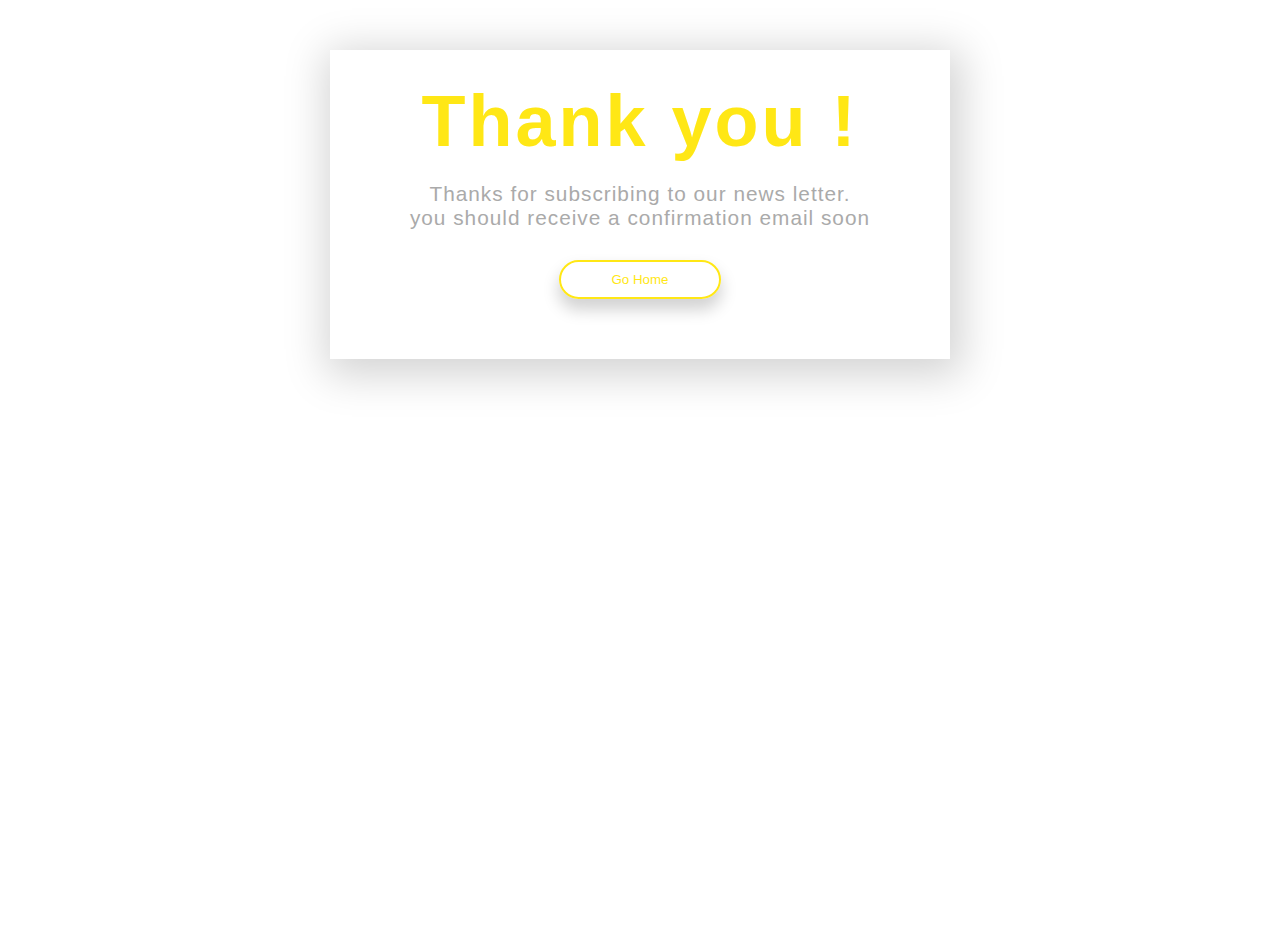
<file: thanks.html>
<!DOCTYPE html>
<html lang="en">
    <head>
        <meta charset="UTF-8">
        <meta name="viewport" content="width=device-width, initial-scale=1.0">
        <title>Thanks</title>
        <link rel="shortcut icon" href="images/logo.png">
        <link rel="stylesheet" href="css/thanks.css">
        <link href="css/templatemo-nomad-force.css" rel="stylesheet">
        <link href="https://fonts.googleapis.com/css?family=Kaushan+Script|Source+Sans+Pro" rel="stylesheet">
    </head>
    <body>
        <div class=content>
            <div class="wrapper-1">
                <div class="wrapper-2">
                    <h1>Thank you !</h1>
                    <p>Thanks for subscribing to our news letter.  </p>
                    <p>you should receive a confirmation email soon  </p>
                    <a href="index.html">
                        <button id="go-home">
                            go home
                        </button>
                        </a>
                </div>
            </div>
        </div>
    </body>
</html>
</file>
<file: css/thanks.css>
* {
    box-sizing: border-box;
}
body {
    background: #ffffff;
    background: linear-gradient(to bottom, #ffffff 0%, #e1e8ed 100%);
    filter: progid:DXImageTransform.Microsoft.gradient( startColorstr='#ffffff', endColorstr='#e1e8ed',GradientType=0 );
    height: 100%;
    margin: 0;
    background-repeat: no-repeat;
    background-attachment: fixed;
}

.wrapper-1 {
    width: 100%;
    height: 100vh;
    display: flex;
    flex-direction: column;
}
.wrapper-2 {
    padding: 30px;
    text-align: center;
}
h1 {
    font-size: 4em;
    letter-spacing: 3px;
    color: #ffe715;
    margin: 0;
    margin-bottom: 20px;
}
.wrapper-2 p {
    margin: 0;
    font-size: 1.3em;
    color: #aaa;
    letter-spacing: 1px;
}
#go-home {
    color: #ffe715;
    background: none;
    border: none;
    padding: 10px 50px;
    margin: 30px 0;
    border-radius: 30px;
    text-transform: capitalize;
    box-shadow: 0 10px 16px 1px lightgray;
    border: 2px solid #ffe715;
    cursor: pointer;
}
#go-home:hover {
    background: #ffe715;
}
#go-home a {
    color: #ffe715;
}
a:hover #go-home {
    color: #fff !important;
}
.footer-like {
    margin-top: auto;
    background: #d7e6fe;
    padding: 6px;
    text-align: center;
}
.footer-like p {
    margin: 0;
    padding: 4px;
    color: #ffe715;
    font-family: 'Source Sans Pro', sans-serif;
    letter-spacing: 1px;
}
.footer-like p a {
    text-decoration: none;
    color: #ffe715;
    font-weight: 600;
}

@media (min-width: 360px) {
    h1 {
        font-size: 4.5em;
    }
    .go-home {
        margin-bottom: 20px;
    }
}

@media (min-width: 600px) {
    .content {
        max-width: 1000px;
        margin: 0 auto;
    }
    .wrapper-1 {
        height: initial;
        max-width: 620px;
        margin: 0 auto;
        margin-top: 50px;
        box-shadow: 4px 8px 40px 8px lightgray;
    }
}
</file>
<file: css/templatemo-nomad-force.css>
:root {
    --white-color: #ffffff;
    --primary-color: #ffe715;
    --section-bg-color: #f9f9f9;
    --dark-color: #101920;
    --grey-color: #fcfeff;
    --text-secondary-white-color: rgba(255, 255, 255, 0.98);
    --title-color: #565758;
    --p-color: #717275;

    --body-font-family: 'Jost', sans-serif;

    --h1-font-size: 72px;
    --h2-font-size: 42px;
    --h3-font-size: 36px;
    --h4-font-size: 32px;
    --h5-font-size: 24px;
    --h6-font-size: 22px;
    --p-font-size: 20px;
    --copyright-text-font-size: 14px;
    --custom-link-font-size: 12px;

    --font-weight-light: 300;
    --font-weight-normal: 400;
    --font-weight-bold: 700;
    --font-weight-black: 900;
}

body,
html {
    height: 100%;
}

body {
    background: var(--white-color);
    font-family: var(--body-font-family);
    position: relative;
}

/*---------------------------------------
  TYPOGRAPHY               
-----------------------------------------*/

h2,
h3,
h4,
h5,
h6 {
    color: var(--dark-color);
    line-height: inherit;
}

h1,
h2,
h3,
h4,
h5,
h6 {
    font-weight: var(--font-weight-bold);
}

h1,
h2 {
    font-weight: var(--font-weight-black);
}

h1 {
    font-size: var(--h1-font-size);
    line-height: normal;
}

h2 {
    font-size: var(--h2-font-size);
}

h3 {
    font-size: var(--h3-font-size);
}

h4 {
    font-size: var(--h4-font-size);
}

h5 {
    font-size: var(--h5-font-size);
}

h6 {
    font-size: var(--h6-font-size);
}

p {
    color: var(--p-color);
    font-size: var(--p-font-size);
    font-weight: var(--font-weight-light);
    letter-spacing: 0.5px;
}

.text-secondary-white-color {
    color: var(--text-secondary-white-color);
}

a,
button {
    touch-action: manipulation;
    transition: all 0.3s;
}

a {
    color: var(--p-color);
    text-decoration: none;
}

a:hover {
    color: var(--primary-color);
}

::selection {
    background: var(--dark-color);
    color: var(--white-color);
}

.custom-underline {
    border-bottom: 2px solid var(--white-color);
    color: var(--white-color);
    padding-bottom: 4px;
}

.videoWrapper {
    position: relative;
    padding-bottom: 56.25%; /* 16:9 */
    height: 0;
    z-index: -100;
}

.custom-video {
    position: absolute;
    top: 0;
    left: 0;
    width: 100%;
    height: 100%;
}

.overlay {
    background: linear-gradient(to top, #000, transparent 90%);
    position: absolute;
    top: 0;
    right: 0;
    bottom: 0;
    left: 0;
}

/*---------------------------------------
  CUSTOM LINK               
-----------------------------------------*/
.custom-links {
    max-width: 230px;
}

.custom-link {
    position: relative;
    overflow: hidden;
    z-index: 1;
    display: inline-block;
    transition: all 0.3s cubic-bezier(0.645, 0.045, 0.355, 1);
}

.custom-link::after {
    content: '';
    width: 0;
    height: 2px;
    bottom: 0;
    position: absolute;
    left: auto;
    right: 0;
    z-index: -1;
    transition: width 0.6s cubic-bezier(0.25, 0.8, 0.25, 1) 0s;
    background: currentColor;
}

.custom-link:hover::after {
    width: 100%;
    left: 0;
    right: auto;
}

.custom-link:hover,
.custom-link:hover::after {
    color: var(--white-color);
}

b,
strong {
    font-weight: var(--font-weight-bold);
}

/*---------------------------------------
  NAVIGATION               
-----------------------------------------*/

.navbar {
    z-index: 9;
    right: 0;
    left: 0;
    padding-top: 15px;
    padding-bottom: 15px;
}

.navbar-brand {
    color: var(--primary-color);
    font-size: 24px;
    font-weight: var(--font-weight-bold);
}

.navbar-expand-lg .navbar-nav .nav-link {
    padding-right: 15px;
    padding-left: 15px;
}

.navbar-nav .nav-link:hover::after {
    opacity: 1;
    -webkit-transform: translateY(0px);
    -moz-transform: translateY(0px);
    transform: translateY(0px);
}

.navbar-nav .nav-link {
    color: var(--p-color);
    font-size: 18px;
    font-weight: var(--font-weight-bold);
    position: relative;
}

.navbar-nav .nav-link:hover::after,
.navbar-nav .nav-item.active .nav-link::after {
    color: var(--primary-color);
    opacity: 1;
    -webkit-transform: translateY(0px);
    -moz-transform: translateY(0px);
    transform: translateY(0px);
}

.navbar-nav .nav-item.active .nav-link,
.nav-link:focus,
.nav-link:hover {
    color: var(--dark-color);
}

.nav-link:focus {
    color: var(--p-color);
}

.navbar-toggler {
    border: 0;
    padding: 0;
    cursor: pointer;
    margin: 0;
    width: 30px;
    height: 35px;
    outline: none;
}

.navbar-toggler:focus {
    outline: none;
    box-shadow: none;
}

.navbar-toggler[aria-expanded='true'] .navbar-toggler-icon {
    background: transparent;
}

.navbar-toggler[aria-expanded='true'] .navbar-toggler-icon:before,
.navbar-toggler[aria-expanded='true'] .navbar-toggler-icon:after {
    transition: top 300ms 50ms ease, -webkit-transform 300ms 350ms ease;
    transition: top 300ms 50ms ease, transform 300ms 350ms ease;
    transition: top 300ms 50ms ease, transform 300ms 350ms ease,
        -webkit-transform 300ms 350ms ease;
    top: 0;
}

.navbar-toggler[aria-expanded='true'] .navbar-toggler-icon:before {
    transform: rotate(45deg);
}

.navbar-toggler[aria-expanded='true'] .navbar-toggler-icon:after {
    transform: rotate(-45deg);
}

.navbar-toggler .navbar-toggler-icon {
    background: var(--dark-color);
    transition: background 10ms 300ms ease;
    display: block;
    width: 30px;
    height: 2px;
    position: relative;
}

.navbar-toggler .navbar-toggler-icon:before,
.navbar-toggler .navbar-toggler-icon:after {
    transition: top 300ms 350ms ease, -webkit-transform 300ms 50ms ease;
    transition: top 300ms 350ms ease, transform 300ms 50ms ease;
    transition: top 300ms 350ms ease, transform 300ms 50ms ease,
        -webkit-transform 300ms 50ms ease;
    position: absolute;
    right: 0;
    left: 0;
    background: var(--dark-color);
    width: 30px;
    height: 2px;
    content: '';
}

.navbar-toggler .navbar-toggler-icon:before {
    top: -8px;
}

.navbar-toggler .navbar-toggler-icon:after {
    top: 8px;
}

/*---------------------------------------
  HERO              
-----------------------------------------*/
.hero {
    position: relative;
    overflow: hidden;
}

@media screen and (min-width: 992px) {
    .hero {
        height: 100vh;
    }

    .custom-video,
    .news-detail-image {
        object-fit: cover;
        width: 100vw;
        height: 100vh;
    }

    .sticky-wrapper {
        position: relative;
        bottom: 76px;
    }
}

.heroText {
    position: absolute;
    z-index: 9;
    top: 50%;
    left: 50%;
    transform: translate(-50%, -50%);
    width: 85%;
    text-align: center;
}

.heroText .text-white {
    @media (max-width: 992px) {
        font-size: 26px;
        margin-top: 0px !important;
    }
}

.heroText .text-secondary-white-color {
    @media (max-width: 992px) {
        font-size: 16px;
    }
    @media (max-width: 772px) {
        overflow: hidden;
        text-overflow: ellipsis;
        display: -webkit-box;
        -webkit-line-clamp: 5;
        -webkit-box-orient: vertical;
    }
}

/*---------------------------------------
  ABOUT & TEAM MEMBERS               
-----------------------------------------*/
.about-image,
.team-image {
    width: 100%;
    height: 100%;
    max-height: 635px;
    min-height: 475px;
    object-fit: cover;
}

.team-thumb {
    background: var(--white-color);
    position: absolute;
    bottom: 0;
    right: 0;
    width: 65%;
    padding: 22px 32px 32px 32px;
}

.carousel-control-next,
.carousel-control-prev {
    top: auto;
    bottom: 2.5rem;
}

.carousel-control-prev {
    right: 4rem;
    left: auto;
}

.carousel-control-next-icon,
.carousel-control-prev-icon {
    background-color: var(--dark-color);
    background-size: 50% 50%;
    border-radius: 100px;
    width: 3rem;
    height: 3rem;
}

/*---------------------------------------
  PORTFOLIO               
-----------------------------------------*/
.portfolio-thumb {
    position: relative;
    overflow: hidden;
}

.portfolio-info {
    margin: 20px;
}

/*---------------------------------------
  TESTIMONIAL CAROUSEL              
-----------------------------------------*/
.testimonial-section {
    position: relative;
    overflow: hidden;
    text-align: center;
}

.testimonial-section::before {
    content: '';
    background-color: var(--primary-color);
    border-radius: 50%;
    position: absolute;
    top: -100px;
    right: -30px;
    margin: auto;
    width: 250px;
    height: 250px;
}

.testimonial-section::after {
    content: '';
    background-color: var(--primary-color);
    border-radius: 50%;
    position: absolute;
    bottom: -170px;
    left: -80px;
    width: 350px;
    height: 350px;
}

#testimonial-carousel .carousel-caption {
    position: relative;
    right: 0;
    bottom: 0;
    left: 0;
}

#testimonial-carousel .carousel-title {
    line-height: normal;
    margin-bottom: 30px;
    padding: 20px;
    font-size: 20px;
}

#testimonial-carousel .carousel-title::before {
    content: open-quote;
    color: var(--p-color);
    font-size: var(--h1-font-size);
    position: relative;
    top: 10px;
    right: 10px;
}

#testimonial-carousel .carousel-title::after {
    content: close-quote;
    color: var(--p-color);
    font-size: var(--h1-font-size);
    position: relative;
    top: 10px;
    left: 10px;
}

#testimonial-carousel .carousel-item {
    transition-property: initial;
    transform: initial;
    transition: none;
}

#testimonial-carousel .carousel-title {
    quotes: '“' '”' '‘' '’';
}

#testimonial-carousel .carousel-name {
    background: var(--primary-color);
    border-radius: var(--border-radius-medium);
    position: relative;
    overflow: hidden;
    padding: 10px 20px;
}

#testimonial-carousel .carousel-name::before {
    content: '';
    position: absolute;
    top: -10px;
    right: 0;
    left: 0;
    width: 0;
    height: 0;
    margin: auto;
    border-left: 10px solid transparent;
    border-right: 10px solid transparent;
    border-bottom: 10px solid var(--primary-color);
}

.carousel-name-title {
    font-weight: var(--font-weight-semibold);
}

#testimonial-carousel .carousel-indicators {
    position: relative;
    top: 0px;
    bottom: auto;
    margin-top: 50px;
    margin-bottom: 150px;
}

#testimonial-carousel .carousel-indicators li {
    text-indent: inherit;
    background: transparent;
    margin: 0 10px;
}

#testimonial-carousel .carousel-indicators li,
#testimonial-carousel .carousel-indicators li::before {
    width: 45px;
    height: 45px;
}

#testimonial-carousel .carousel-indicators .avatar-image {
    width: 45px;
    height: 45px;
}

#testimonial-carousel .carousel-indicators .active,
#testimonial-carousel .carousel-indicators .active .avatar-image {
    background: transparent;
    width: 50px;
    height: 50px;
}

#testimonial-carousel img {
    object-fit: cover;
}

/*---------------------------------------
  NEWS & EVENTS               
-----------------------------------------*/

.news,
.related-news {
    background: var(--section-bg-color);
}

.news-thumb {
    position: relative;
}

.news-category {
    background: var(--white-color);
    position: absolute;
    z-index: 9;
    top: 0;
    left: 0;
    padding: 4px 12px;
    display: inline-block;
}

.news-text-info {
    margin: 0 20px;
}

.news-title {
    margin-top: 15px;
    margin-bottom: 15px;
}

.news-title-link {
    color: var(--title-color);
    display: inline-block;
}

.news-title-link:hover {
    color: var(--dark-color);
}

.portfolio-image {
    height: 300px;
    width: 100%;
    object-fit: cover;
}

.portfolio-image,
.news-image {
    display: block;
    transition: transform 0.6s ease-out;
}

.news-image-hover {
    display: inline-block;
    position: relative;
    overflow: hidden;
    z-index: 1;
    transition: all 0.3s cubic-bezier(0.645, 0.045, 0.355, 1);
    padding-bottom: 4px;
    height: 100%;
}

.news-image-hover::after {
    content: '';
    width: 0;
    height: 4px;
    bottom: 0;
    position: absolute;
    left: auto;
    right: 0;
    z-index: -1;
    transition: width 0.6s cubic-bezier(0.25, 0.8, 0.25, 1) 0s;
    background: #198754;
}

.news-image-hover-warning::after {
    background: #ffe715;
}

.news-image-hover-primary::after {
    background: #0d6efd;
}

.news-image-hover-success::after {
    background: #198754;
}

.news-image-hover:hover::after {
    width: 100%;
    left: 0;
    right: auto;
    z-index: 9;
}

.image-popup:hover .portfolio-image,
.news-image-hover:hover .news-image {
    transform: scale(1.02);
}

.news-two-column {
    min-height: 199px;
    margin-bottom: 16px;
}

.news-two-column .news-image {
    width: 100%;
    height: 100%;
    object-fit: cover;
}

.social-share-link,
.social-share-link + span {
    color: rgba(255, 255, 255, 0.65);
}

#hidden-on-laptop {
    display: none;
    @media (max-width: 992px) {
        display: block;
    }
}

/*---------------------------------------
  SECTION               
-----------------------------------------*/
.section-padding {
    padding-top: 7rem;
    padding-bottom: 7rem;
}

/*---------------------------------------
  CONTACT              
-----------------------------------------*/
/* start contact */
#contact {
    background: #ffffff;
    padding-top: 80px;
    padding-bottom: 80px;
    text-align: center;
}
#contact #form .row {
    justify-content: center;
}

#contact .form-control {
    background: transparent;
    border-radius: 0px;
    box-shadow: none;
    border: 1px solid #ccc;
    margin-bottom: 20px;
    transition: all 0.4s ease-in-out;
}

#contact input {
    height: 50px;
}
#contact input[type='submit'] {
    border: 2px solid #101920;
    font-weight: bold;
    color: #101920;
    border-radius: 35px;
}
#contact input[type='submit']:hover {
    background: #101920;
    color: #fff;
}

/*---------------------------------------
  SITE FOOTER               
-----------------------------------------*/
.site-footer {
    background: var(--dark-color);
    padding-top: 4.5rem;
    padding-bottom: 2.5rem;
}

.site-footer .custom-link {
    color: rgba(255, 255, 255, 0.65);
    font-size: var(--p-font-size);
}

.site-footer .custom-link:hover,
.site-footer .social-icon-link:hover {
    color: var(--white-color);
}

.copyright-text {
    color: rgba(255, 255, 255, 0.45);
    font-size: var(--copyright-text-font-size);
}
.info_contact {
    display: flex;
    flex-direction: column;
    row-gap: 5px;
}
.info_contact a:hover {
    color: #ffe715;
}
.fwidget {
    display: flex;
    flex-direction: column;
    row-gap: 5px;
}

.fwidget a:hover {
    color: #ffe715;
}

.site-footer .links {
    display: flex;
    flex-direction: column;
    row-gap: 5px;
}
.site-footer .links a:hover {
    color: #ffe715;
}

/*---------------------------------------
  SOCIAL ICON               
-----------------------------------------*/
.social-icon {
    margin: 0;
    padding: 0;
}

.social-icon li {
    list-style: none;
    display: inline-block;
    vertical-align: top;
}

.social-icon-link {
    color: rgba(255, 255, 255, 0.45);
    font-size: 1rem;
    display: inline-block;
    vertical-align: top;
    margin-top: 4px;
    margin-bottom: 4px;
    margin-right: 15px;
}

.social-icon-link:hover {
    color: var(--primary-color);
}

/*---------------------------------------
  RESPONSIVE STYLES               
-----------------------------------------*/
@media screen and (min-width: 1600px) {
    .news-two-column {
        min-height: 232.5px;
    }
}

@media screen and (max-width: 991px) {
    h1 {
        font-size: 48px;
    }

    h2 {
        font-size: 36px;
    }

    h3 {
        font-size: 32px;
    }

    h4 {
        font-size: 28px;
    }

    h5 {
        font-size: 20px;
    }

    h6 {
        font-size: 18px;
    }

    .navbar {
        padding-top: 10px;
        padding-bottom: 10px;
    }

    .section-padding {
        padding-top: 6rem;
        padding-bottom: 6rem;
    }

    .team-thumb {
        left: 0;
        width: auto;
    }

    .news-two-column {
        height: auto !important;
        min-height: inherit;
    }

    .news .col-12 .news-two-column:first-child {
        margin-bottom: 38px;
    }
}

@media screen and (max-width: 767px) {
    .news-detail-title {
        font-size: 36px;
    }
}

@media screen and (max-width: 360px) {
    h1 {
        font-size: 32px;
    }

    .heroText p {
        font-size: 14px;
    }
}

@media screen and (max-width: 359px) {
    .news-detail-title {
        font-size: 22px;
    }
}

/* Cookie banner */

/* Google Fonts - Poppins */
@import url('https://fonts.googleapis.com/css2?family=Poppins:wght@300;400;500;600&display=swap');

.cookie-wrapper {
    position: fixed;
    bottom: 50px;
    right: 30px;
    max-width: 345px;
    width: 100%;
    background: #fff;
    border-radius: 10px;
    padding: 15px 25px 22px;
    transition: right 0.3s ease;
    box-shadow: 0 5px 10px rgba(0, 0, 0, 0.1);
    z-index: 999;
}
.cookie-wrapper .show {
    right: 20px;
}

.hidden {
    display: none;
}
header i {
    color: #ffe715;
    font-size: 32px;
}
header h2 {
    color: #ffe715;
    font-weight: 500;
}
.data p a {
    color: #ffe715;
    text-decoration: none;
}
.data p a:hover {
    text-decoration: underline;
}
.buttons {
    padding: 20px 0px;
}
.buttons .cookie-button {
    border: 2px solid #ffe715;
    color: #fff;
    padding: 8px 0;
    border-radius: 35px;
    background: #ffe715;
    cursor: pointer;
    width: calc(100% / 2 - 10px);
    transition: all 0.2s ease;
}
.buttons #acceptBtn:hover {
    background-color: #ffe715;
}
#declineBtn {
    background-color: #fff;
    color: #ffe715;
}
#declineBtn:hover {
    background-color: #ffe715;
    color: #fff;
}
</file>
